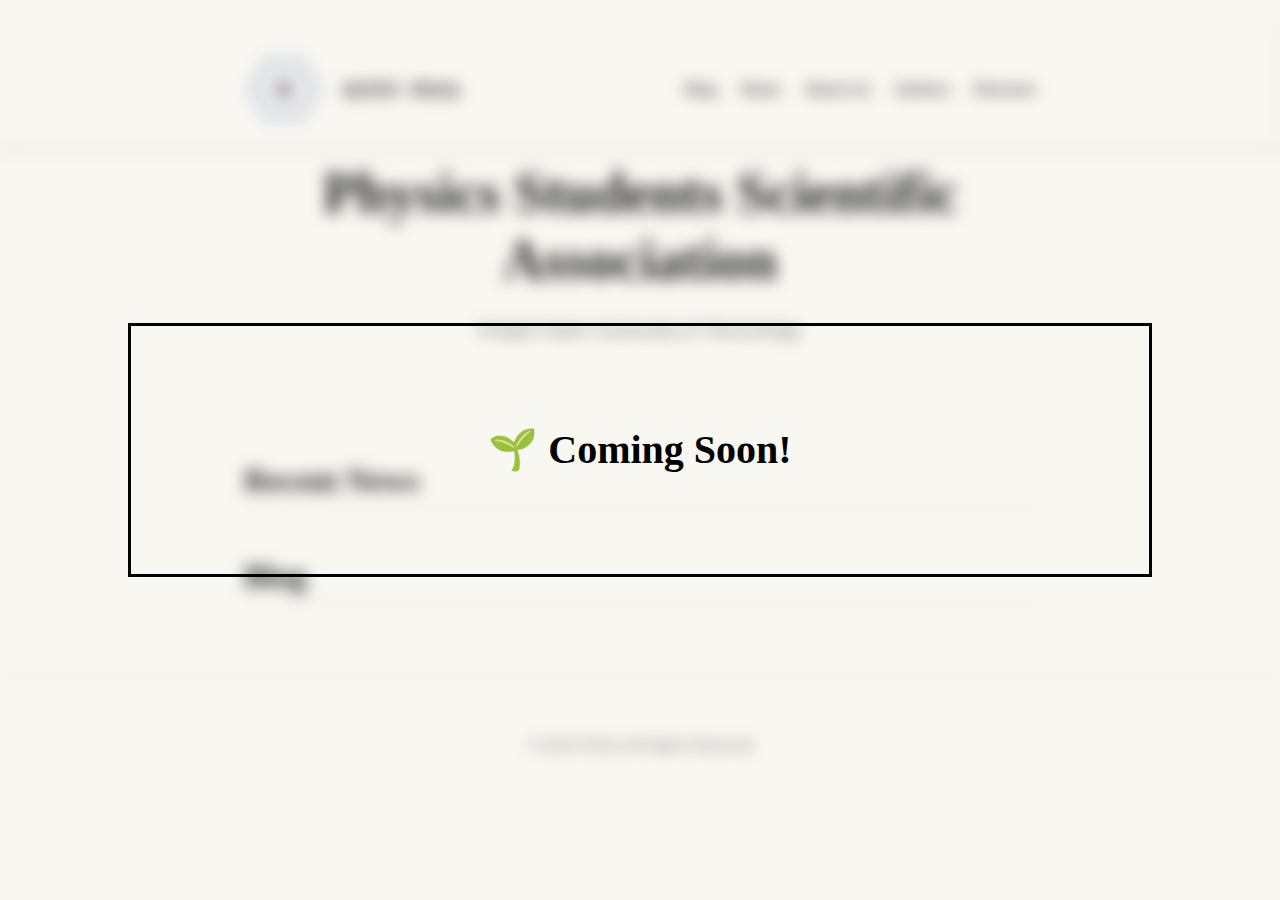
<file: index.html>
<!DOCTYPE html>
<html lang="en">

<head>
    <meta charset="UTF-8">
    <meta name="viewport" content="width=device-width, initial-scale=1.0">
    <title>Physics Students Scientific Association | KNTU</title>
    <meta name="description"
        content="Physics Students Scientific Association at Khajeh Nasir University of Technology - News, articles and scientific events">
    <meta name="keywords" content="physics, university, scientific association, KNTU, students">
    <meta name="author" content="KNTU PSSA">
    <link rel="canonical" href="https://kntupssa.ir/">
    <link rel="stylesheet" href="./style.css">
    <link rel="preconnect" href="https://fonts.googleapis.com">
    <link rel="preconnect" href="https://fonts.gstatic.com" crossorigin>
</head>

<body>
    <div class="bg-blur">
    <header class="site-header">
        <div class="container">
            <a href="./index.html" class="logo" aria-label="Home Page">
                <img style="width: 80px; height: 80px; float: left;" src="assets/logo.svg" alt="PSSA Logo" />
                <div style="margin-left: 20px; text-align: left; float:left; height: 80px; line-height: 80px;">
                    <h5 style="float: left; margin-right: 10px;">KNTU</h5>
                    <h5 style="float: left;">PSSA</h5>
                </div>
            </a>

            <nav class="main-nav" role="navigation" aria-label="Main Navigation">
                <ul role="menubar">

                    <li role="none">
                        <a href="#" role="menuitem">Blog</a>
                        <!-- <a href="./blog.html" role="menuitem">Blog</a> -->
                    </li>

                    <li role="none">
                        <a href="#" role="menuitem">News</a>
                        <!-- <a href="./news.html" role="menuitem">News</a> -->
                    </li>

                    <li role="none">
                        <a href="#" role="menuitem">About Us</a>
                        <!-- <a href="./aboutus.html" role="menuitem">About Us</a> -->
                    </li>

                    <li role="none">
                        <a href="#" role="menuitem">Authors</a>
                        <!-- <a href="./authors.html" role="menuitem">Authors</a> -->
                    </li>

                    <li role="none">
                        <a href="#" role="menuitem">Discover</a>
                    </li>

                </ul>
            </nav>
            <button class="nav-toggle" aria-label="Open Navigation Menu" aria-expanded="false">
                <span class="hamburger"></span>
            </button>
        </div>
    </header>
    <main>

        <div class="container" style="margin-top: 30px;">
            <div style="text-align: center; padding: 3rem 0;">
                <h1 style="font-size: 3.5rem; margin: 0;">Physics Students Scientific Association</h1>
                <p style="font-size: 1.2rem; color: var(--color-meta);">Khajeh Nasir University of Technology</p>
            </div>

            <h2 style="font-size: 2rem; border-bottom: 1px solid var(--color-border); padding-bottom: 0.5rem;">Recent
                News</h2>
            <!-- <ul class="post-list" style="margin-top: -40px;">


                <li class="post-item">
                    <h3 class="post-item-title"><a href="./Post1.html">Major Breakthrough Announced</a></h3>
                    <div class="post-item-meta">
                        <span>September 28, 2025</span> | By <a href="https://github.com/"></a> | In <a
                            href="./news.html">News</a>
                    </div>
                    <p class="post-item-description"></p>
                </li>
            </ul> -->
            <h2 style="font-size: 2rem; border-bottom: 1px solid var(--color-border); padding-bottom: 0.5rem;">Blog</h2>

            <!-- <ul class="post-list" style="margin-top: -40px;">
                <li class="post-item">
                    <div class="post-content">
                        <img class="post-thumbnail" src="./assets/thumbnail.jpg" alt="Test Post #1" />
                        <div class="post-text">
                            <h3 class="post-item-title"><a href="./Post1.html">Test Post #1</a></h3>
                            <div class="post-item-meta">
                                <span>September 15, 2025</span> | By <a href="https://github.com/Kiarash1NfN1">Kiarash Nourafshan</a> | In <a href="./blog.html">Blog</a>
                            </div>
                            <p class="post-item-description">This is a sample text for blog content that can include scientific and educational information.</p>
                        </div>
                    </div>
                </li>

            </ul> -->
        </div>

    </main>
    <footer class="site-footer" role="contentinfo">
        <div class="container">
            &copy; 2025 PSSA | All Rights Reserved
        </div>
    </footer>
    <script src="scripts/main.js"></script>
    </div>
    
    <div class="bg-text">
    🌱 Coming Soon!
    </div>

</body>

</html>
</file>
<file: style.css>
/*variables*/
:root {
    --font-sans: 'Inter', -apple-system, BlinkMacSystemFont, "Segoe UI", Roboto, Helvetica, Arial, sans-serif;
    --font-serif: 'Lora', 'Georgia', serif;
    --color-text: #222;
    --color-bg: #f8f7f2;
    --color-primary: #005f73;
    --color-meta: #777;
    --color-border: #e0e0e0;
    --container-width: 840px;
    --radius: 6px;
    --transition: all 0.2s ease-in-out;
    --header-height: 80px;
    --mobile-breakpoint: 768px;
    --tablet-breakpoint: 1024px;
}

@import url('https://fonts.googleapis.com/css2?family=Inter:wght@400;700&family=Lora:ital,wght@0,400;1,400&display=swap');

*,
*::before,
*::after {
    box-sizing: border-box;
}

body {
    font-family: var(--font-sans);
    background-color: var(--color-bg);
    color: var(--color-text);
    margin: 0;
    line-height: 1.7;
    -webkit-font-smoothing: antialiased;
    padding-top: 50px;
    direction: ltr;
    text-align: left;
}

.bg-blur {
    filter: blur(8px);
}

.bg-text {
  color: black;
  font-weight: bold;
  font-family: var(--font-serif);
  font-size: 40px;
  border: 3px solid black;
  position: absolute;
  top: 50%;
  left: 50%;
  transform: translate(-50%, -50%);
  z-index: 2;
  width: 80%;
  padding: 90px;
  text-align: center;
}

h1,
h2,
h3,
h4,
h5 {
    font-family: var(--font-serif);
    line-height: 1.2;
    margin: 1.5em 0 0.5em;
}

h1 {
    font-size: clamp(2.5rem, 5vw, 3.5rem);
}

h2 {
    font-size: clamp(2rem, 4vw, 2.5rem);
}

a {
    color: var(--color-primary);
    text-decoration: none;
    transition: var(--transition);
}

a:hover {
    text-decoration: underline;
    opacity: 0.8;
}

img {
    max-width: 100%;
    height: auto;
    border-radius: var(--radius);
}

.container {
    max-width: var(--container-width);
    margin: 0 auto;
    padding: 2rem 1.5rem;
}

@media (max-width: 768px) {
    .container {
        padding: 1rem;
    }
}

.site-header {
    padding: 1.2rem 0;
    border-bottom: 1px solid var(--color-border);
    position: fixed;
    width: 100vw;
    margin-top: -50px;
    background-color: var(--color-bg);
    box-shadow: 1px 1px 3px rgba(0, 0, 0, 0.2);
    z-index: 10;
}

.site-header .container {
    display: flex;
    justify-content: space-between;
    align-items: center;
    padding-top: 0;
    padding-bottom: 0;
}

@media (max-width: 768px) {
    .site-header .container {
        padding: 0.5rem 1rem;
    }

    .logo img {
        width: 60px !important;
        height: 60px !important;
    }

    .logo div {
        height: 60px !important;
        line-height: 60px !important;
        margin-left: 15px !important;
    }

    .logo h5 {
        font-size: 1rem !important;
    }
}

.logo {
    font-family: var(--font-serif);
    font-size: 1.5rem;
    font-weight: 700;
    color: var(--color-text);
}

.logo:hover {
    text-decoration: none;
    opacity: 1;
}

.main-nav ul {
    margin: 0;
    padding: 0;
    list-style: none;
    display: flex;
    gap: 1.5rem;
}

.main-nav a {
    color: var(--color-text);
    font-weight: 500;
}

.main-nav a.active {
    color: var(--color-primary);
    font-weight: 700;
}

/* Mobile Navigation */
.nav-toggle {
    display: none;
    background: none;
    border: none;
    cursor: pointer;
    padding: 0.5rem;
    flex-direction: column;
    gap: 4px;
}

.hamburger {
    width: 25px;
    height: 3px;
    background-color: var(--color-text);
    transition: var(--transition);
    position: relative;
}

.hamburger::before,
.hamburger::after {
    content: '';
    position: absolute;
    width: 25px;
    height: 3px;
    background-color: var(--color-text);
    transition: var(--transition);
}

.hamburger::before {
    top: -8px;
}

.hamburger::after {
    top: 8px;
}

.nav-toggle.active .hamburger {
    background-color: transparent;
}

.nav-toggle.active .hamburger::before {
    transform: rotate(45deg);
    top: 0;
}

.nav-toggle.active .hamburger::after {
    transform: rotate(-45deg);
    top: 0;
}

@media (max-width: 768px) {
    .nav-toggle {
        display: flex;
    }

    .main-nav {
        position: fixed;
        top: var(--header-height);
        left: -100%;
        width: 100%;
        height: calc(100vh - var(--header-height));
        background-color: var(--color-bg);
        transition: left 0.3s ease;
        z-index: 1000;
        overflow-y: auto;
    }

    .main-nav.active {
        left: 0;
    }

    .main-nav ul {
        flex-direction: column;
        padding: 2rem;
        gap: 0;
    }

    .main-nav li {
        border-bottom: 1px solid var(--color-border);
    }

    .main-nav a {
        display: block;
        padding: 1rem 0;
        font-size: 1.1rem;
    }
}

.post-list {
    list-style: none;
    padding: 0;
    margin: 0;
}

.post-item {
    padding: 2rem 0;
    border-bottom: 1px solid var(--color-border);
}

.post-item:last-child {
    border-bottom: none;
}

@media (max-width: 768px) {
    .post-item {
        padding: 1.5rem 0;
    }
}

.post-item-title {
    font-size: 1.8rem;
    margin: 0 0 0.5rem;
}

.post-item-title a {
    color: var(--color-text);
}

.post-item-title a:hover {
    color: var(--color-primary);
    text-decoration: none;
}

.post-item-meta {
    color: var(--color-meta);
    font-size: 0.9rem;
    margin-bottom: 0.5rem;
}

.post-item-description {
    margin: 0;
}

/* Post Content Layout */
.post-content {
    display: flex;
    gap: 1.5rem;
    align-items: flex-start;
}

.post-thumbnail {
    width: 200px;
    height: 150px;
    object-fit: cover;
    border-radius: var(--radius);
    flex-shrink: 0;
    margin-top: 15px;
}

.post-text {
    flex: 1;
    min-width: 0;
}

@media (max-width: 768px) {
    .post-content {
        flex-direction: column;
        gap: 1rem;
    }

    .post-thumbnail {
        width: 100%;
        height: 200px;
    }
}

.post-header h1 {
    margin-top: 0;
    margin-bottom: 0.5rem;
}

.post-meta {
    color: var(--color-meta);
    margin-bottom: 2rem;
    font-size: 0.9rem;
}

.post-meta a {
    color: var(--color-meta);
}

.post-thumbnail {
    margin-bottom: 2rem;
}

.post-body {
    font-family: var(--font-serif);
    font-size: 1.1rem;
    line-height: 1.8;
}

.post-tags {
    margin-top: 3rem;
}

.tag {
    display: inline-block;
    background-color: #eef;
    color: var(--color-primary);
    padding: 0.25em 0.75em;
    border-radius: 99px;
    font-size: 0.8rem;
    font-family: var(--font-sans);
    margin-right: 0.5rem;
    margin-bottom: 0.5rem;
}

.site-footer {
    text-align: center;
    padding: 1.5rem 0;
    margin-top: 1.5rem;
    border-top: 1px solid var(--color-border);
    color: var(--color-meta);
    font-size: 0.9rem;
}


/*About Us*/

.about-hero {
    background: linear-gradient(45deg, var(--color-primary), #0077b6);
    color: white;
    text-align: center;
    padding: 5rem 1.5rem;
}

.about-hero h1 {
    font-size: clamp(3rem, 6vw, 4.5rem);
    margin: 0;
}

.about-hero .lead {
    font-size: 1.25rem;
    max-width: 650px;
    margin: 1rem auto 0;
    opacity: 0.9;
    font-family: var(--font-sans);
}

.team-section {
    padding: 4rem 0;
}

.team-section h2 {
    text-align: center;
    font-size: 2.5rem;
    margin-bottom: 3rem;
}

.team-grid {
    display: grid;
    grid-template-columns: repeat(auto-fit, minmax(280px, 1fr));
    gap: 2rem;
    margin: 0;
    width: 100%;
}

@media (max-width: 768px) {
    .team-grid {
        grid-template-columns: 1fr;
        gap: 1.5rem;
    }
}

.team-card {
    background: #fff;
    border-radius: var(--radius);
    box-shadow: 0 4px 15px rgba(0, 0, 0, 0.05);
    overflow: hidden;
    transition: var(--transition);
    opacity: 0;
    /* For animation */
    animation: fadeIn-up 0.5s ease-out forwards;
}

.team-card:nth-child(2) {
    animation-delay: 0.1s;
}

.team-card:nth-child(3) {
    animation-delay: 0.2s;
}

.team-card:nth-child(4) {
    animation-delay: 0.3s;
}

.team-card:hover {
    transform: translateY(-8px);
    box-shadow: 0 8px 25px rgba(0, 0, 0, 0.1);
}

.team-card-img {
    width: 100%;
    height: 280px;
    object-fit: cover;
    border-radius: 0;
}

.team-card-content {
    padding: 1.5rem;
}

.team-card-name {
    margin: 0;
    font-size: 1.5rem;
    font-family: var(--font-serif);
}

.team-card-role {
    font-weight: 700;
    color: var(--color-primary);
    margin: 0.25rem 0 1rem;
    font-family: var(--font-sans);
}

.team-card-bio {
    font-size: 0.95rem;
    line-height: 1.6;
    color: var(--color-meta);
}

.cta-section {
    background-color: #eef;
    text-align: center;
    padding: 4rem 1.5rem;
}

.cta-button {
    display: inline-block;
    background-color: var(--color-primary);
    color: white;
    padding: 1rem 2rem;
    border-radius: 99px;
    font-weight: 700;
    margin-top: 1rem;
    text-transform: uppercase;
}

.cta-button:hover {
    background-color: #003f5c;
    text-decoration: none;
    opacity: 1;
}

/* --- Animation Keyframes --- */
@keyframes fadeIn-up {
    from {
        opacity: 0;
        transform: translateY(20px);
    }

    to {
        opacity: 1;
        transform: translateY(0);
    }
}

/*author */
.author-grid {
    display: grid;
    grid-template-columns: repeat(auto-fit, minmax(200px, 1fr));
    gap: 1.5rem;
}

@media (max-width: 768px) {
    .author-grid {
        grid-template-columns: repeat(auto-fit, minmax(150px, 1fr));
        gap: 1rem;
    }
}

.author-card {
    background: #fff;
    border-radius: var(--radius);
    box-shadow: 0 4px 15px rgba(0, 0, 0, 0.05);
    padding: 2rem;
    text-align: center;
    transition: var(--transition);
}

.author-card:hover {
    transform: translateY(-5px);
    box-shadow: 0 8px 25px rgba(0, 0, 0, 0.1);
    text-decoration: none;
}

.author-card img {
    width: 120px;
    height: 120px;
    border-radius: 50%;
    object-fit: cover;
    margin-bottom: 1rem;
    border: 3px solid var(--color-border);
}

.author-card h3 {
    margin: 0.5rem 0;
    color: var(--color-text);
}

.author-card p {
    margin: 0;
    color: var(--color-meta);
    font-size: 0.9rem;
}

/* Single Author Profile */
.author-profile {
    display: flex;
    flex-direction: column;
    align-items: center;
    text-align: center;
    padding: 3rem 0;
    border-bottom: 1px solid var(--color-border);
    margin-bottom: 2rem;
}

.author-profile-image {
    width: 150px;
    height: 150px;
    border-radius: 50%;
    object-fit: cover;
    margin-bottom: 1.5rem;
}

.author-profile-info h1 {
    margin: 0 0 1rem;
}

.author-profile-info p {
    max-width: 600px;
    margin: 0 auto 1rem;
    color: var(--color-meta);
}

.author-links a {
    margin: 0 0.5rem;
    font-weight: bold;
}

@media (min-width: 768px) {
    .author-profile {
        flex-direction: row;
        text-align: left;
        align-items: flex-start;
    }

    .author-profile-image {
        margin-right: 2rem;
        margin-bottom: 0;
    }
}

.author-posts h2 {
    text-align: center;
    margin-bottom: 2rem;
}

/* Scroll to Top Button */
.scroll-to-top {
    position: fixed;
    bottom: 2rem;
    right: 2rem;
    width: 50px;
    height: 50px;
    border-radius: 50%;
    background-color: var(--color-primary);
    color: white;
    border: none;
    font-size: 1.2rem;
    cursor: pointer;
    opacity: 0;
    visibility: hidden;
    transition: all 0.3s ease;
    z-index: 1000;
    box-shadow: 0 4px 12px rgba(0, 0, 0, 0.15);
}

.scroll-to-top:hover {
    background-color: #003f5c;
    transform: translateY(-2px);
    box-shadow: 0 6px 16px rgba(0, 0, 0, 0.2);
}

.scroll-to-top.show {
    opacity: 1;
    visibility: visible;
}

@media (max-width: 768px) {
    .scroll-to-top {
        bottom: 1rem;
        right: 1rem;
        width: 45px;
        height: 45px;
        font-size: 1rem;
    }
}

/* Body scroll lock when nav is open */
body.nav-open {
    overflow: hidden;
}

/* Social Icons Responsive */
@media (max-width: 768px) {
    .socials {
        padding: 2rem 1rem;
    }

    .wrapper {
        flex-wrap: wrap;
        justify-content: center;
    }

    .wrapper .icon {
        width: 45px;
        height: 45px;
        margin: 8px;
    }
}
</file>
